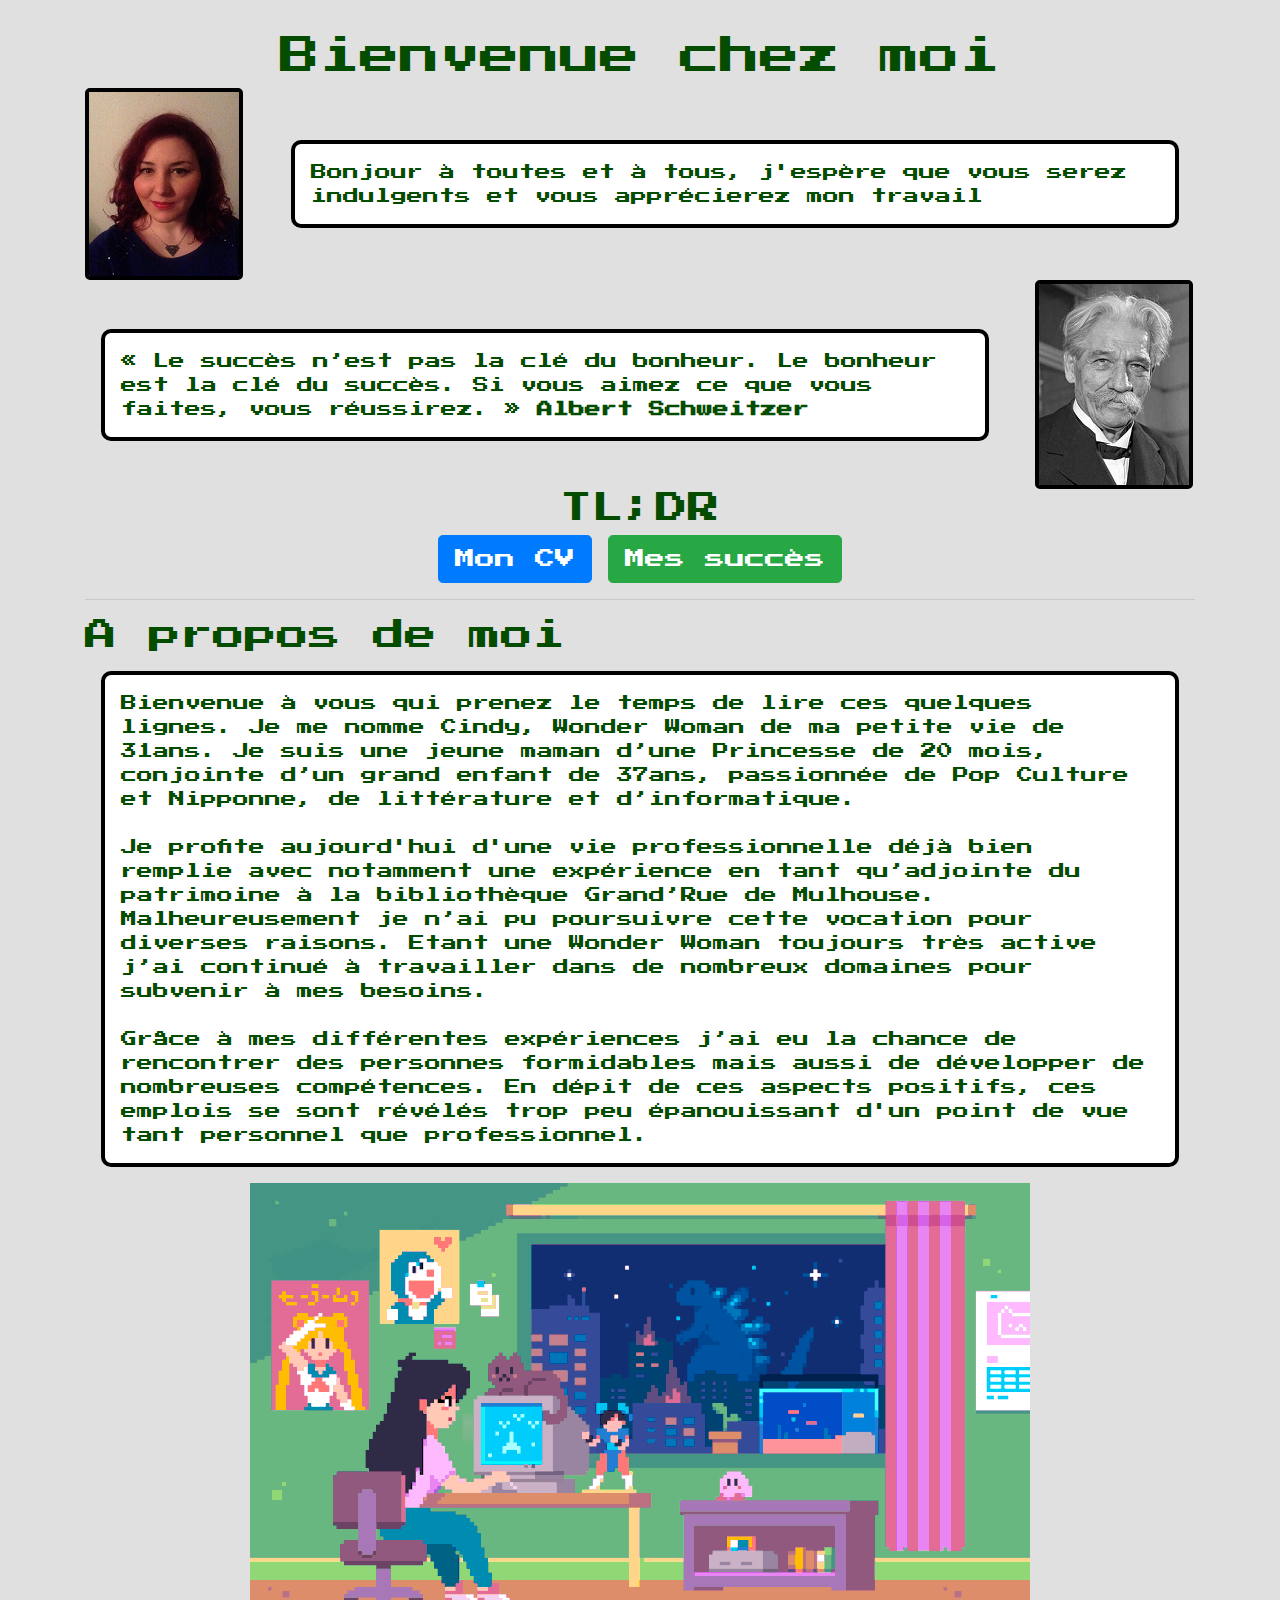
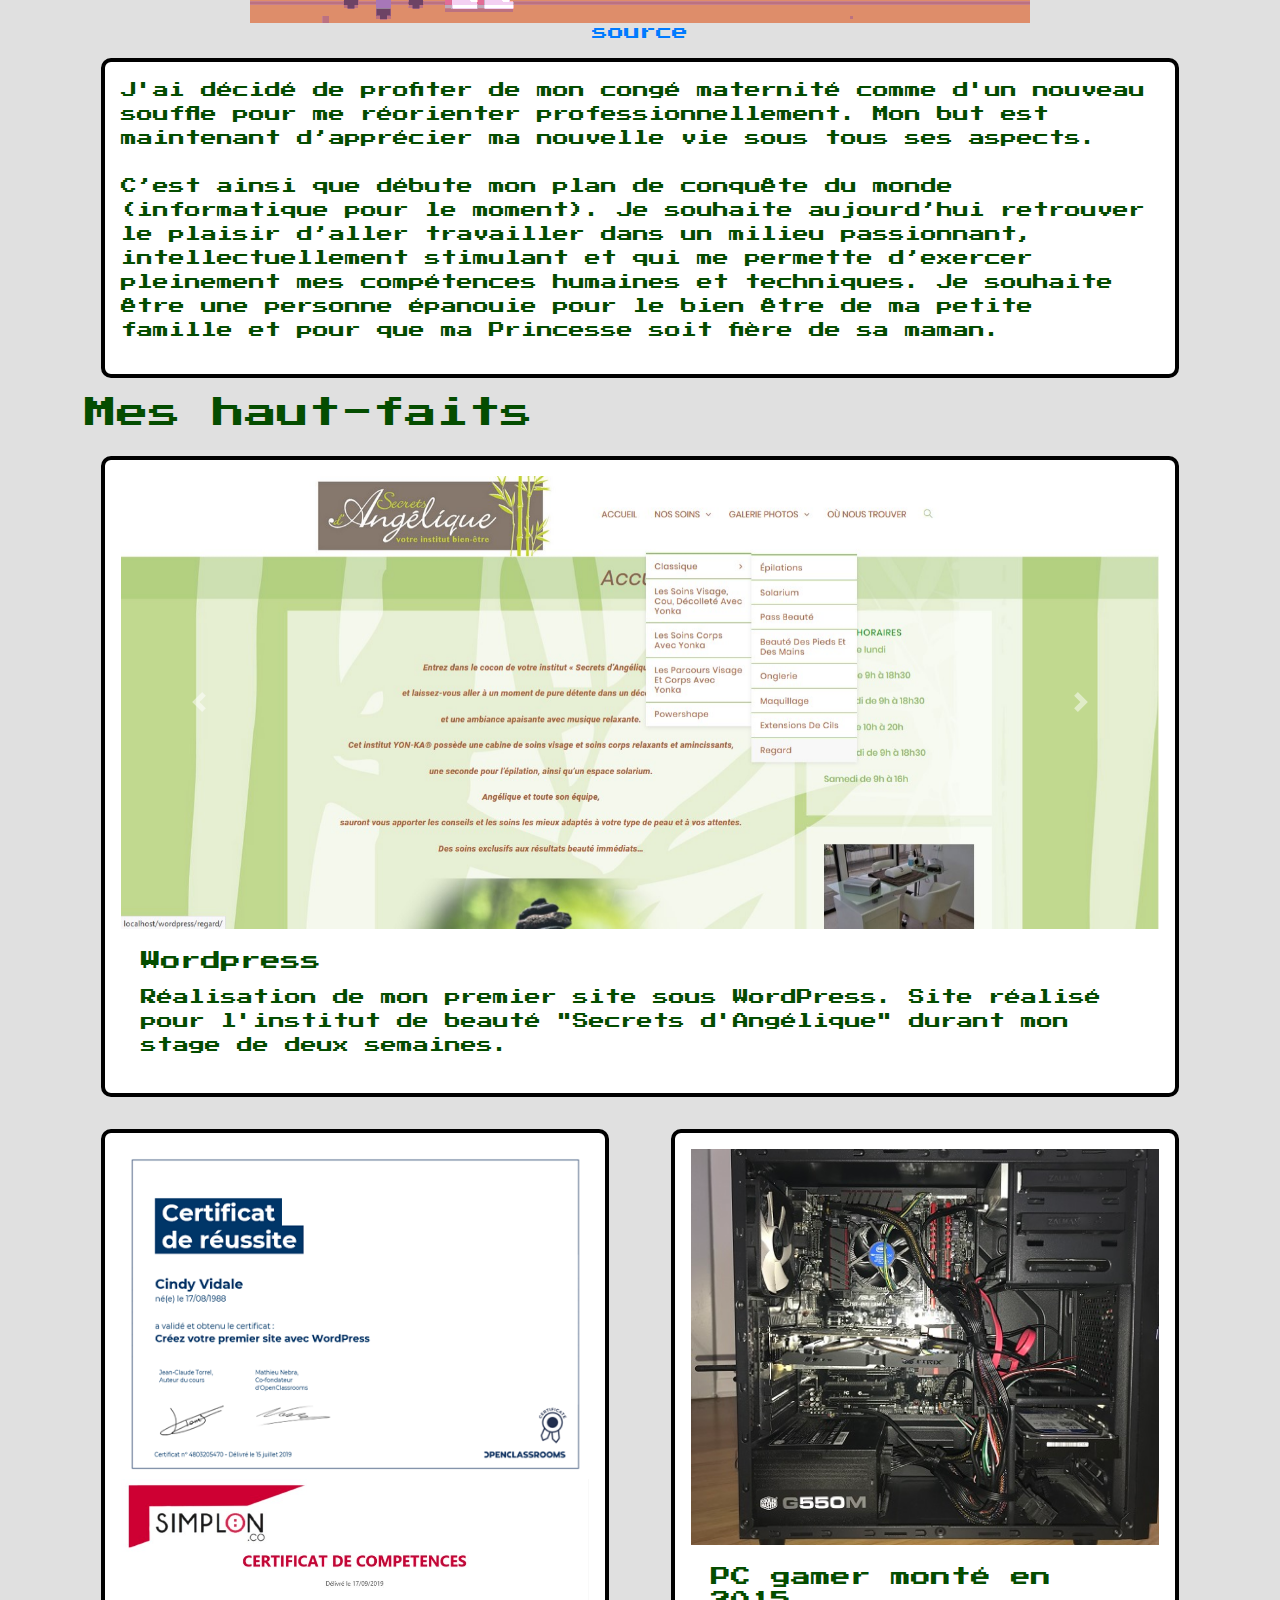
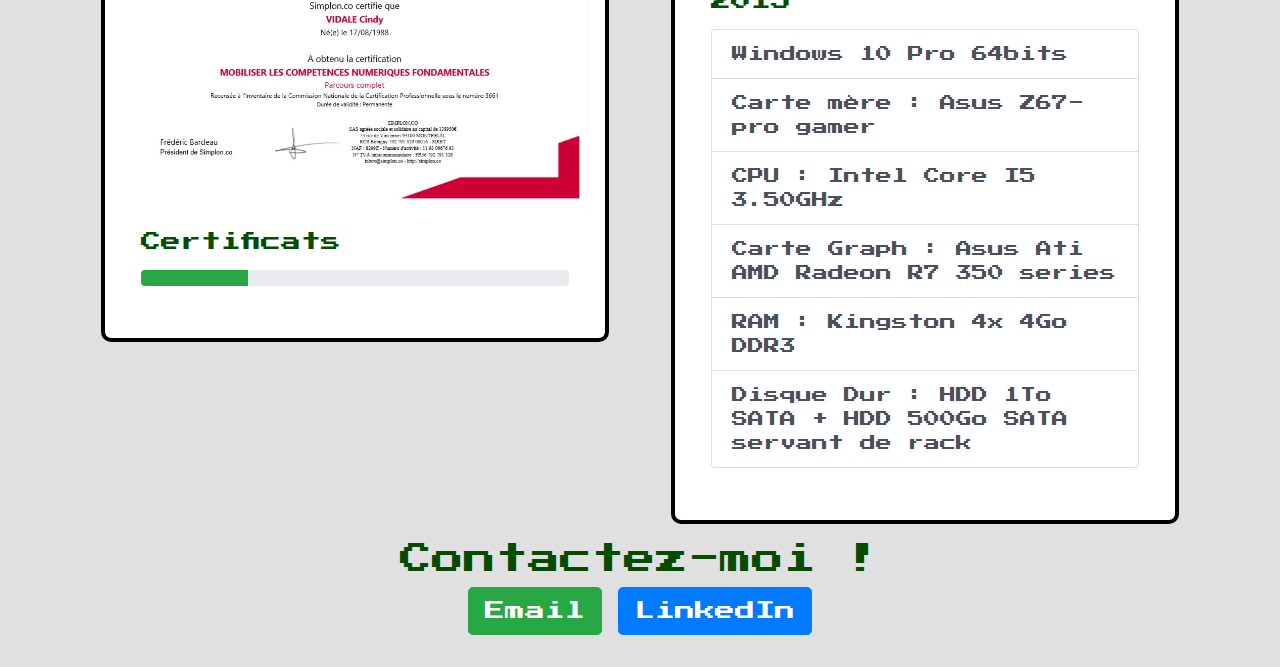
<file: index.html>
<!doctype html>
<html>

<head>
  <meta charset="utf-8">
  <title>Portfolio de Cindy Vidale</title>

  <link href="https://fonts.googleapis.com/css?family=Press+Start+2P&display=swap" rel="stylesheet">
  <link rel="stylesheet" href="https://stackpath.bootstrapcdn.com/bootstrap/4.3.1/css/bootstrap.min.css"
    integrity="sha384-ggOyR0iXCbMQv3Xipma34MD+dH/1fQ784/j6cY/iJTQUOhcWr7x9JvoRxT2MZw1T" crossorigin="anonymous">
  <link rel="stylesheet" href="./style.css">
</head>

<body>
  <div class="container">
    <div class="row">
      <div class="col text-center">
        <h1>Bienvenue chez moi</h1>
      </div>
    </div>

    <div class="row" id="intro">
      <div class="col">
        <div class="row align-items-center">
          <div class="col-2 col-md-2 col-sm-12"><img src="./images/Cindy Vidale.png" alt="Photo id de Cindy Vidale" />
          </div>
          <div class="col-10 col-md-10 col-sm-12">
            <div class="bubble">Bonjour à toutes et à tous, j'espère que vous serez indulgents et vous apprécierez mon
              travail</div>
          </div>
        </div>

        <div class="row align-items-center">
          <div class="col-10 col-md-10 col-sm-12">
            <div class="bubble">« Le succès n’est pas la clé du bonheur. Le bonheur est la clé du succès. Si vous aimez
              ce que vous
              faites, vous réussirez. » <strong>Albert Schweitzer</strong></div>
          </div>
          <div class="col-2 col-md-2 col-sm-12"><img src="images/Albert.jpg" alt="Photo d'Albert Schweitzer" /></div>
        </div>
      </div>
    </div>

    <div class="row">
      <div class="col text-center">
        <h2>TL;DR</h2>
        <a class="btn btn-primary btn-lg" type="button" href="./files/cv.pdf" target="_blank">Mon CV</a>
        <a class="btn btn-success btn-lg" href="#hf" type="button">Mes succès</a>
      </div>
    </div>

    <div class="row">
      <div class="col">
        <hr>

      </div>
    </div>

    <div class="row">
      <div class="col">
        <h2>A propos de moi</h2>
        <div class="bubble">
          Bienvenue à vous qui prenez le temps de lire ces quelques lignes.
          Je me nomme Cindy, Wonder Woman de ma petite vie de 31ans.
          Je suis une jeune maman d’une Princesse de 20 mois, conjointe d’un grand enfant de 37ans,
          passionnée de Pop Culture et Nipponne, de littérature et d’informatique.
          <br><br>
          Je profite aujourd'hui d'une vie professionnelle déjà bien remplie avec notamment une expérience en tant
          qu’adjointe du patrimoine à la bibliothèque Grand’Rue de Mulhouse. Malheureusement je n’ai pu poursuivre cette
          vocation pour diverses raisons. Etant une Wonder Woman toujours très active j’ai continué à travailler dans de
          nombreux domaines pour subvenir à mes besoins.
          <br><br>
          Grâce à mes différentes expériences j’ai eu la chance de rencontrer des personnes formidables mais aussi
          de développer de nombreuses compétences. En dépit de ces aspects positifs, ces emplois se sont révélés trop
          peu épanouissant d'un point de vue tant personnel que professionnel.
        </div>

        <div class="text-center">
          <img src="images/original.gif" alt="gif 8bits otaku chambre" />
          <h6> <a href="https://weheartit.com/hwbrgan" target="blank"> source</a> </h6>
        </div>

        <div class="bubble">
          J'ai décidé de profiter de mon congé maternité comme d'un nouveau souffle pour me réorienter
          professionnellement. Mon but est maintenant d’apprécier ma nouvelle vie sous tous ses aspects.
          <br><br>
          C’est ainsi que débute mon plan de conquête du monde (informatique pour le moment). Je souhaite aujourd’hui
          retrouver le plaisir d’aller travailler dans un milieu passionnant, intellectuellement stimulant et qui me
          permette d’exercer pleinement mes compétences humaines et techniques. Je souhaite être une personne épanouie
          pour le bien être de ma petite famille et pour que ma Princesse soit fière de sa maman.
          </p>
        </div>
      </div>
    </div>


    <div class="row" id="hf">
      <div class="col-md-12 col-lg-12 col-sm-12">
        <h2>Mes haut-faits</h2>
      </div>

      <div class="col-md-12">
        <div class="card bubble">
          <div id="carouselExampleControls" class="carousel slide carousel-fade" data-ride="carousel">
            <div class="carousel-inner">
              <div class="carousel-item active">
                <img src="images/1.jpg" class="d-block w-100" alt="Accueil site sous WP">
              </div>
              <div class="carousel-item">
                <img src="images/2.jpg" class="d-block w-100" alt="Footer site sous WP">
              </div>
              <div class="carousel-item">
                <img src="images/3.jpg" class="d-block w-100" alt="Carousel manucure site sous WP">
              </div>
              <div class="carousel-item">
                <img src="images/4.jpg" class="d-block w-100" alt="Ou nous trouver site sous WP">
              </div>
              <div class="carousel-item">
                <img src="images/5.jpg" class="d-block w-100" alt="Ou nous trouver + widget site sous WP">
              </div>
            </div>
            <a class="carousel-control-prev" href="#carouselExampleControls" role="button" data-slide="prev">
              <span class="carousel-control-prev-icon" aria-hidden="true"></span>
              <span class="sr-only">Previous</span>
            </a>
            <a class="carousel-control-next" href="#carouselExampleControls" role="button" data-slide="next">
              <span class="carousel-control-next-icon" aria-hidden="true"></span>
              <span class="sr-only">Next</span>
            </a>
          </div>
          <div class="card-body">
            <h5 class="card-title">Wordpress</h5>
            <p class="card-text">Réalisation de mon premier site sous WordPress. Site réalisé pour l'institut de beauté
              "Secrets d'Angélique" durant mon stage de deux semaines.</p>
          </div>
        </div>
      </div>

      <div class="col-md-6">
        <div class="card bubble">
          <img src="./images/CertificatWP.png" alt="Certificat Open classroom site WP de Cindy Vidale" />
          <img src="./images/Certificat Simplon.jpg" alt="Certificat Simplon compétences fondamentales du numérique de Cindy Vidale" />
          <div class="card-body">
            <h5 class="card-title">Certificats</h5>
            <p class="card-text">
                <div class="progress">
                    <div class="progress-bar bg-success" role="progressbar" style="width: 25%" aria-valuenow="25" aria-valuemin="0" aria-valuemax="100"></div>
                  </div>
            </p>
          </div>
        </div>
      </div>

      <div class="col-md-6">
        <div class="card bubble">
          <img src="./images/pc1.jpg" alt="PC intérieur" />
          <div class="card-body">
            <h5 class="card-title">PC gamer monté en 2015</h5>
            <p class="card-text">
              <ul class="list-group">
                <li class="list-group-item list-group-item-action">Windows 10 Pro 64bits</li>
                <li class="list-group-item list-group-item-action">Carte mère : Asus Z67-pro gamer</li>
                <li class="list-group-item list-group-item-action">CPU : Intel Core I5 3.50GHz</li>
                <li class="list-group-item list-group-item-action">Carte Graph : Asus Ati AMD Radeon R7 350 series
                </li>
                <li class="list-group-item list-group-item-action">RAM : Kingston 4x 4Go DDR3</li>
                <li class="list-group-item list-group-item-action">Disque Dur : HDD 1To SATA + HDD 500Go SATA
                  servant de rack</li>
              </ul>
            </p>
          </div>
        </div>
      </div>
    </div>

    <div class="row">
      <div class="col text-center">
        <h2>Contactez-moi !</h2>
        <a class="btn btn-success btn-lg" type="button" href="mailto:vidale.cindy@gmail.com" target="_blank">Email</a>
        <a class="btn btn-primary btn-lg" type="button" href="https://www.linkedin.com/in/cindy-vidale-19062918a/"
          target="_blank">LinkedIn</a>
      </div>
    </div>

    <script src="https://code.jquery.com/jquery-3.3.1.slim.min.js"
      integrity="sha384-q8i/X+965DzO0rT7abK41JStQIAqVgRVzpbzo5smXKp4YfRvH+8abtTE1Pi6jizo"
      crossorigin="anonymous"></script>
    <script src="https://cdnjs.cloudflare.com/ajax/libs/popper.js/1.14.7/umd/popper.min.js"
      integrity="sha384-UO2eT0CpHqdSJQ6hJty5KVphtPhzWj9WO1clHTMGa3JDZwrnQq4sF86dIHNDz0W1"
      crossorigin="anonymous"></script>
    <script src="https://stackpath.bootstrapcdn.com/bootstrap/4.3.1/js/bootstrap.min.js"
      integrity="sha384-JjSmVgyd0p3pXB1rRibZUAYoIIy6OrQ6VrjIEaFf/nJGzIxFDsf4x0xIM+B07jRM"
      crossorigin="anonymous"></script>
</body>

</html>
</file>
<file: style.css>
body {
  background-color: rgba(193, 193, 193, 0.495);
  color: #044d00;
  font-family: "Press Start 2P", cursive;
  padding: 2em;
  cursor: url([data-uri]),auto
}

.bubble {
    background: white;
    border: 4px solid black;
    border-radius: 10px;
    padding: 1rem;
    margin: 1em;
}

#intro img {
    border: 4px solid black;
    border-radius: 5px;
}

#intro p {
    background: white;
    border: 4px solid black;
    border-radius: 5px;
    padding: 1rem;
}
</file>
